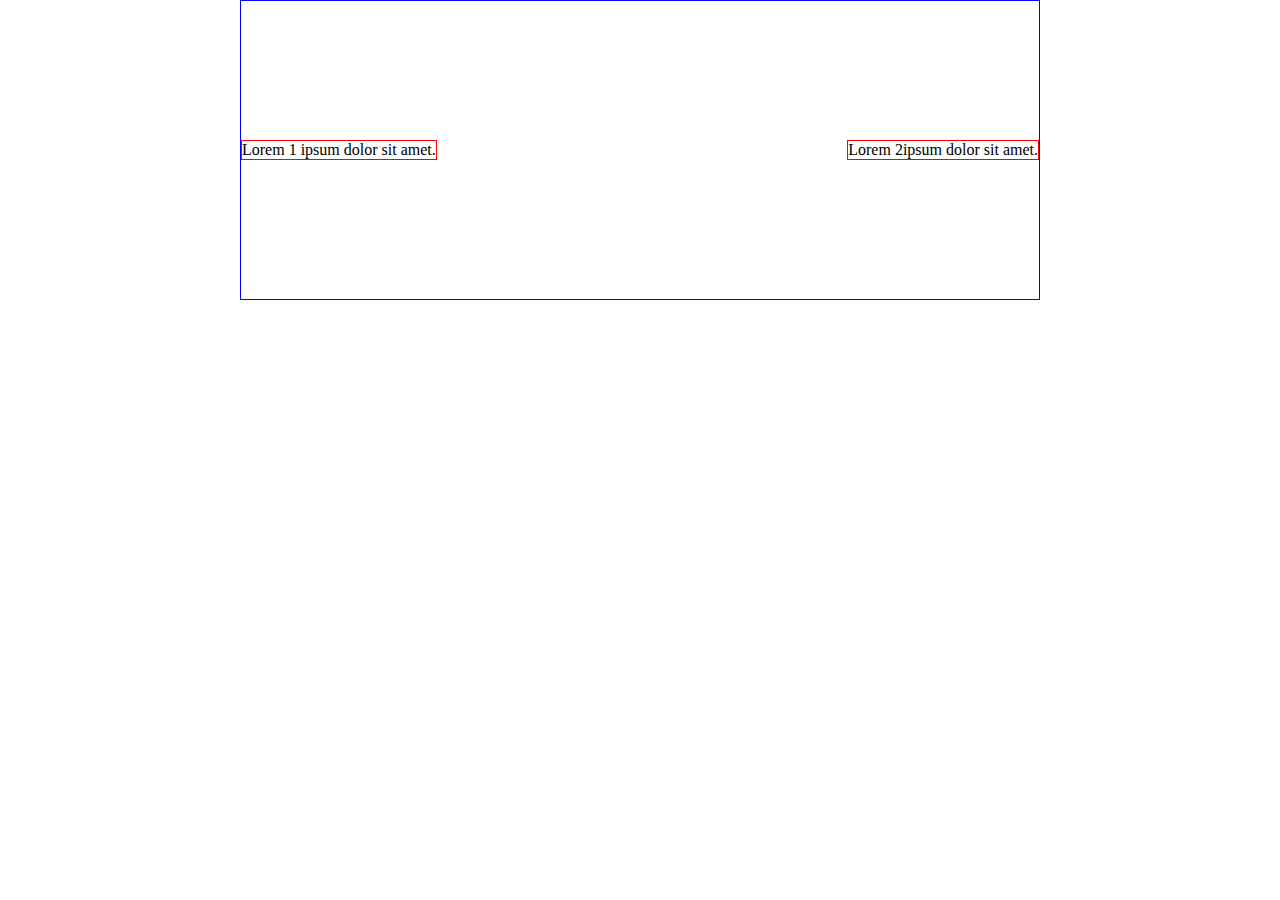
<file: home.html>
<!DOCTYPE html>
<html lang="en">
  <head>
    <meta charset="UTF-8" />
    <meta name="viewport" content="width=device-width, initial-scale=1.0" />
    <title>Document</title>
    <style>
      * {
        margin: 0;
        padding: 0;
        box-sizing: border-box;
      }
      .container{
        border: 1px solid blue;
        display: flex;
        flex-wrap: wrap;
        height: 300px;
        align-items: center;
        justify-content: space-between;
        max-width: 800px;
        margin: 0 auto;

      }
      .box {
        border: 1px solid red;
        width: calc(100% - 3);
        float: right;
      }
    </style>
  </head>
  <body>
    <div class="container">
      <div class="box">Lorem 1 ipsum dolor sit amet.</div>
      <div class="box">Lorem 2ipsum dolor sit amet.</div>
      <!-- <div class="box">Lorem 3 ipsum dolor sit amet.</div>
      <div class="box">Lorem ipsum dolor sit amet.</div> -->
      
      
    </div>
  </body>
</html>
</file>
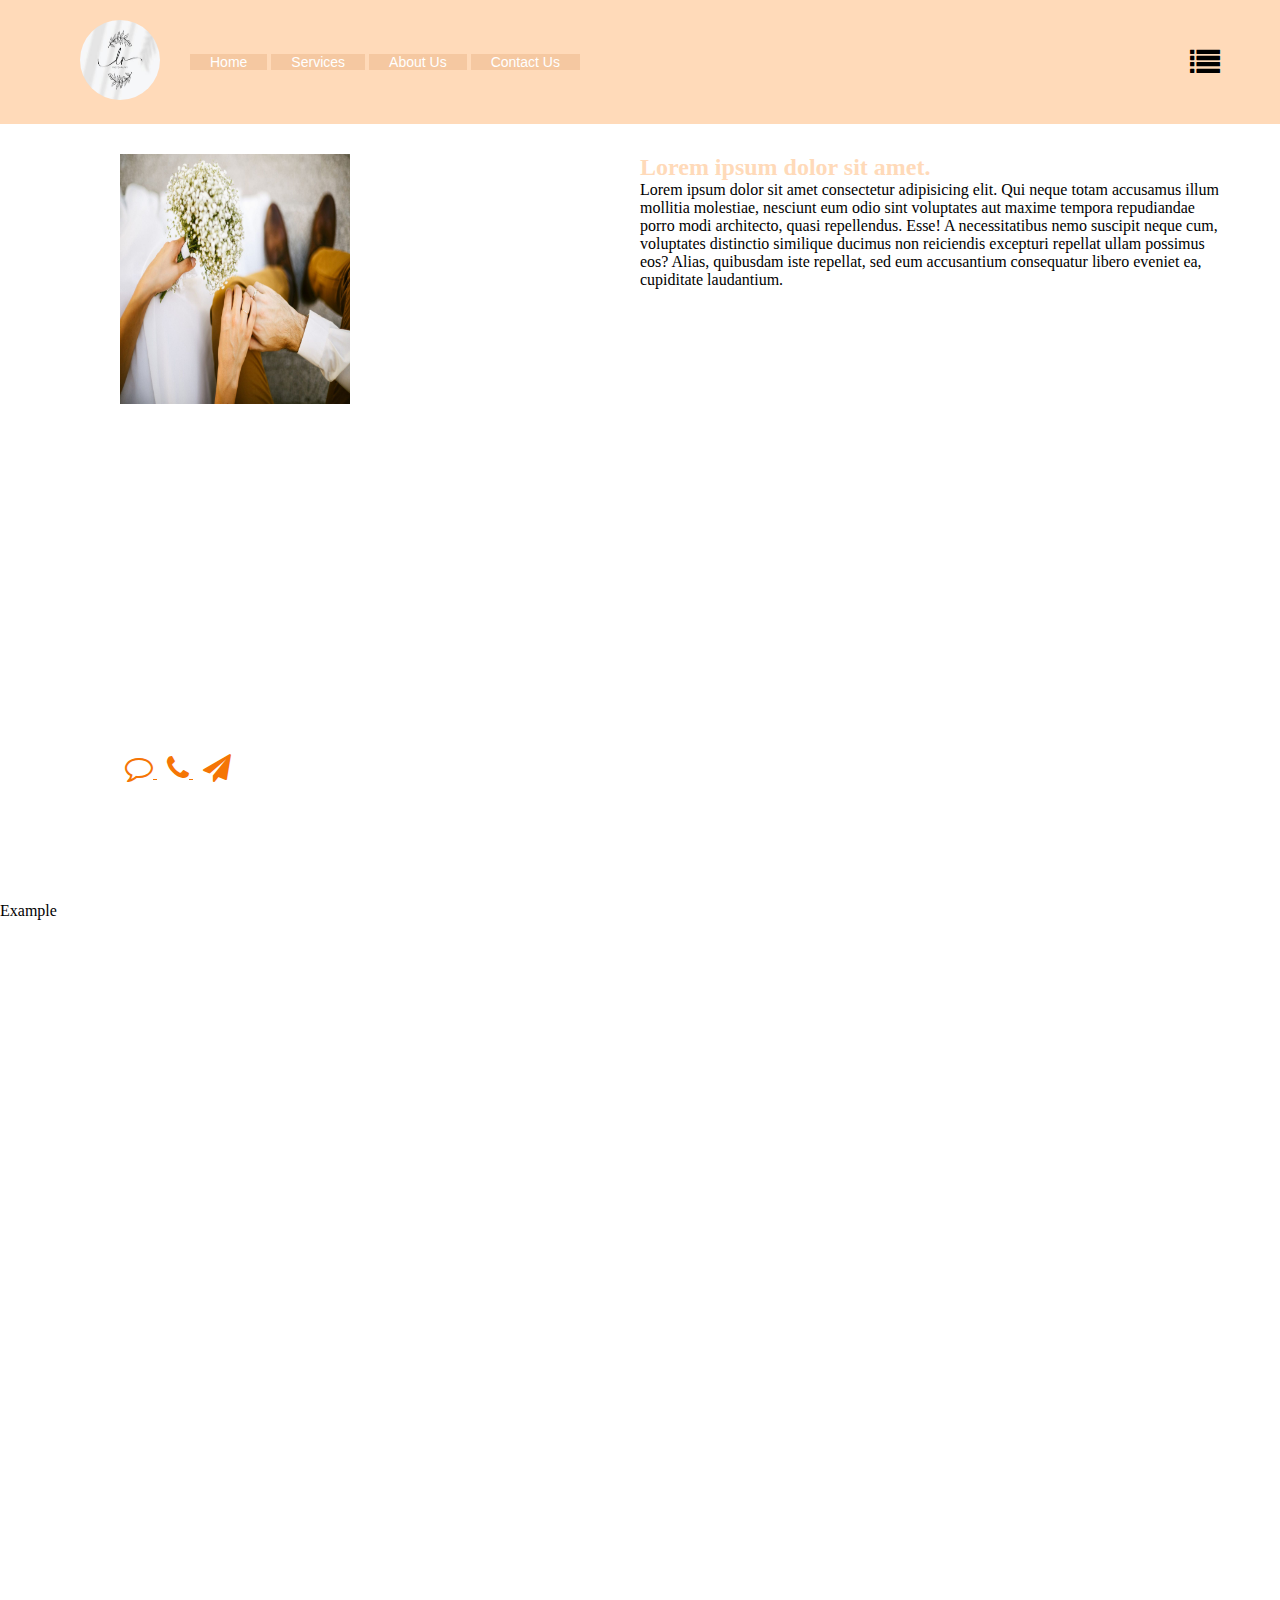
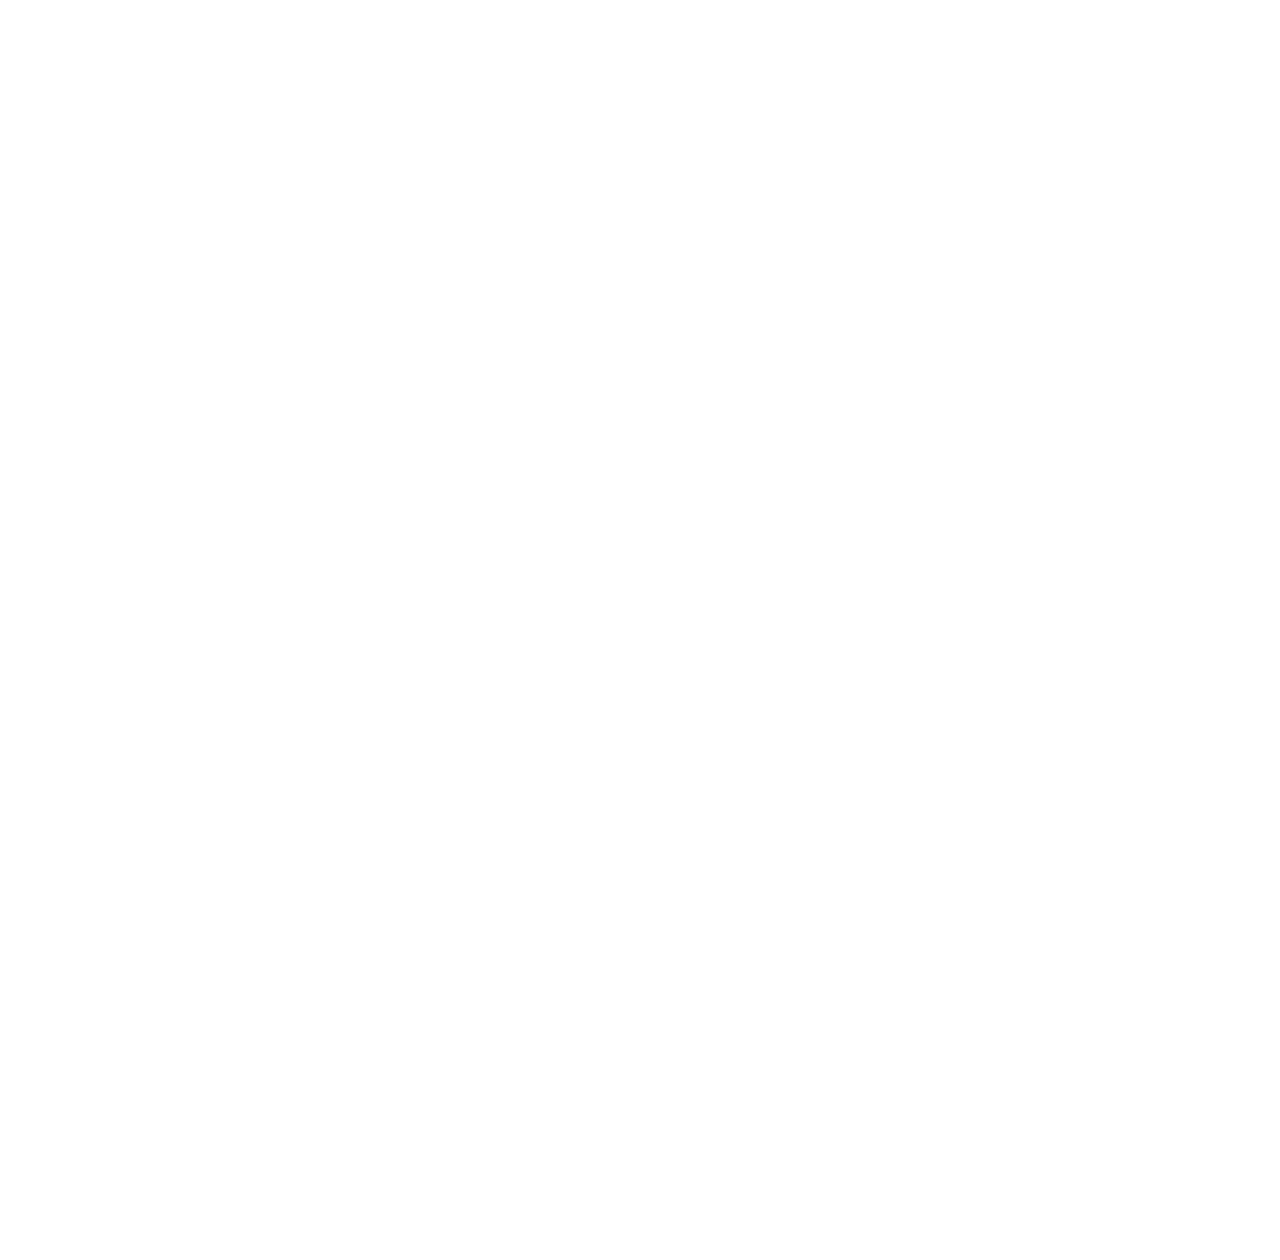
<file: index2.html>
<!DOCTYPE html>
<html lang="en">
  <head>
    <meta charset="UTF-8" />
    <meta name="viewport" content="width=device-width, initial-scale=1.0" />
    <title>wedding</title>
    <link
      rel="stylesheet"
      href="https://cdnjs.cloudflare.com/ajax/libs/font-awesome/4.7.0/css/font-awesome.min.css"
    />
    <link rel="stylesheet" href="/asset/css/style.css" />
     <link
    rel="stylesheet"
    href="https://cdnjs.cloudflare.com/ajax/libs/animate.css/4.1.1/animate.min.css"
  />
  <link href="https://unpkg.com/aos@2.3.1/dist/aos.css" rel="stylesheet">

  </head>
  <body>
    <header>
      <div class="container">
        <div class="logo">
          <a href="#"
            ><img
              class="container-wedding"
              src="/img/wedding.jpg"
              alt="wedding"
          /></a>
        </div>
        <nav>
          <a href="#">Home</a>
          <a href="#">Services</a>
          <a href="/asset/css/about us.html">About Us</a>
          <a href="#">Contact Us</a>
        </nav>
        <div class="list-container">
          <i class="fa fa-list container-list-item" aria-hidden="true"></i>
        </div>
      </div>
    </header>
    <main>
      <section class="intro">
        <div class="intro-img-container">
          <img src="/img/mariage.jpg" alt="maried" />
        </div>
        <div class="intro-description">
          <h2>Lorem ipsum dolor sit amet.</h2>
          <p>
            Lorem ipsum dolor sit amet consectetur adipisicing elit. Qui neque
            totam accusamus illum mollitia molestiae, nesciunt eum odio sint
            voluptates aut maxime tempora repudiandae porro modi architecto,
            quasi repellendus. Esse! A necessitatibus nemo suscipit neque cum,
            voluptates distinctio similique ducimus non reiciendis excepturi
            repellat ullam possimus eos? Alias, quibusdam iste repellat, sed eum
            accusantium consequatur libero eveniet ea, cupiditate laudantium.
          </p>
        </div>
      </section>
      <div class="media">
        <a class="media-icon" href="#"><i class="fa fa-comment-o media-icon-btn" aria-hidden="true"></i> </a>
        <a class="media-icon" href="#"><i class="fa fa-phone media-icon-btn" aria-hidden="true"></i> </a>
        <a class="media-icon" href="#"><i class="fa fa-paper-plane media-icon-btn" aria-hidden="true"></i> </a>
      </div>
      <div class="animate__animated animate__bounce animate__delay2s">Example</div>

    </main>
    <br><br><br><br><br><br><br><br><br><br><br><br><br><br><br><br><br><br><br><br><br><br><br><br><br><br><br><br><br><br><br><br><br><br><br><br><br><br><br><br><br><br><br><br><br><br><br><br><br><br>
    <div class="box" data-aos="fade-right">fateme azhari</div>
    <br><br><br><br><br><br><br><br><br><br><br><br><br><br><br><br><br><br><br><br><br><br><br><br><br><br><br><br><br><br><br><br><br><br><br><br><br><br><br><br><br><br><br><br><br><br><br><br><br><br>
    <script src="https://unpkg.com/aos@2.3.1/dist/aos.js"></script>
    <script>
  AOS.init();
</script>
  </body>
</html>
</file>
<file: asset/css/style.css>
*{
    margin: 0;
    padding: 0;
    box-sizing: border-box;
}
header{
    background-color: peachpuff;
    padding: 10px;
}
.container{

    max-width: 1200px;
    margin: 0 auto;
    display: flex;
    align-items: center;
}
.container-wedding{
    padding: 10px;
    width: 100px;
    height: 100px;
    border-radius: 50%;
}
.list-container{
    margin-left: auto;
}
header nav a{
    font-family: "Mont Serrat", sans-serif;
    color: white;
    text-decoration: none;
    font-size: 14px;
    background-color: rgb(245, 200, 161);
    padding: 0 20px;
    display: inline-block;
    justify-content: space-evenly;

   
}
header nav{
    margin-left: 20px;
}
.container-list-item{
    font-size:30px ;
    margin: 20px;
    transition: 0.5s;
}
i:hover{
    color: red;
    padding-right: 10px;
}
.intro{
    display: flex;
    max-width: 1200px;
    margin: 0 auto;
    padding: 30px 10px;
    justify-content: space-between;
}
.intro-img-container{
    width:300px;
    height: 450px;
}
@media screen and (max-width:735px) {
    nav{
        display: none;
    }
    
}
.intro-img-container img{
    width: 100%;
    display: block;
    height: 250px;
    padding-left: 70px;
}
.intro-description{
    width: 50%;
}
h2{
    color: peachpuff;
}
.logo{
    padding-left: 30px;
    
}
nav a{
    justify-content: space-between;
}
.media{
    padding: 90px;
    margin:30px;
    
    
}
.media-icon{
    color: rgb(245, 117, 5);
    align-items: center;
    padding: 5px;
   
}
.media-icon-btn{
    font-size: 28px;
    transition: 0.5s;
    
}
.media-icon-btn:hover{
    color: gray;
    background-color: antiquewhite;
}
.box{
    background-color: blue;
    width: 50%;
    height: 100px;
    margin: 20px;
    padding: 10px 15px;
}
</file>
